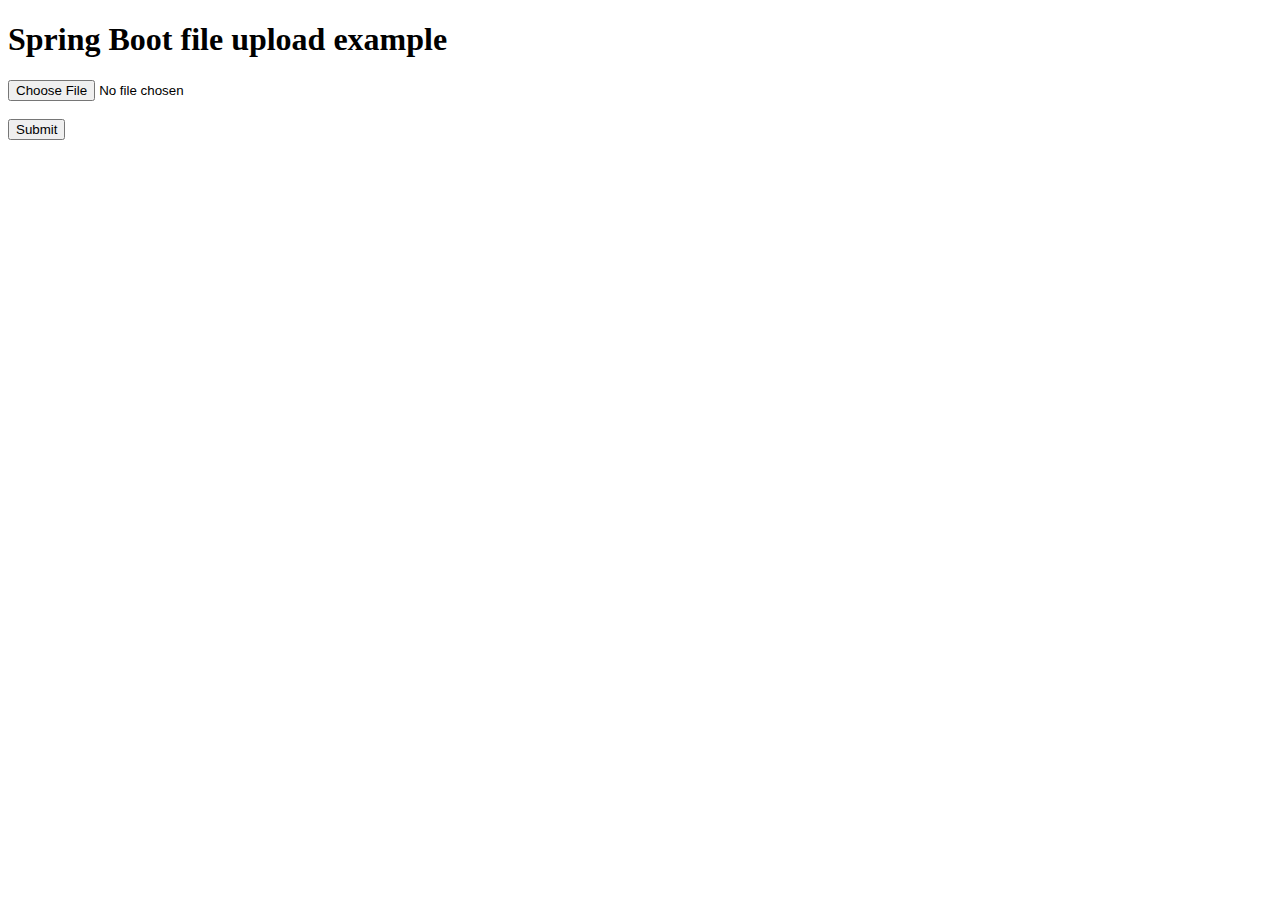
<file: src/main/resources/upload.html>
<!DOCTYPE html>
<html>
<body>
<h1>Spring Boot file upload example</h1>
<form method="POST" action="/upload" enctype="multipart/form-data">
    <input type="file" name="file" /><br/><br/>
    <input type="submit" value="Submit" />
</form>
</body>
</html>
</file>
